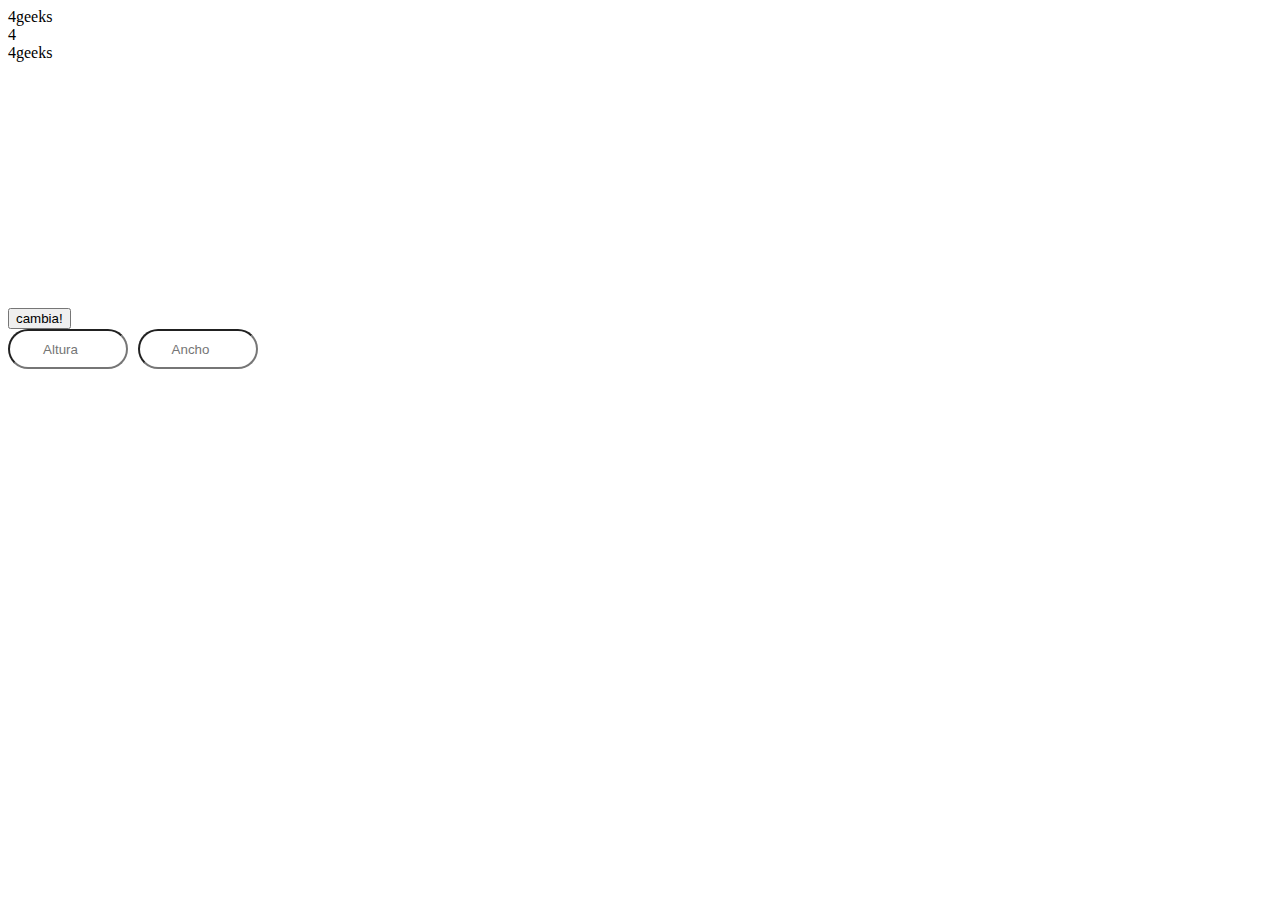
<file: src/index.html>
<!DOCTYPE html>
<html>
  <head>
    <meta charset="UTF-8" />
    <meta name="viewport" content="width=device-width, initial-scale=1.0" />
    <title>Random Card Dealer</title>
    <link
      rel="stylesheet"
      href="https://use.fontawesome.com/releases/v5.2.0/css/all.css"
      integrity="sha384-hWVjflwFxL6sNzntih27bfxkr27PmbbK/iSvJ+a4+0owXq79v+lsFkW54bOGbiDQ"
      crossorigin="anonymous"
    />
    <link rel="shortcut icon" href="./4geeks.ico" />
  </head>
  <body>
    <div class="card" style="height: 300px; width: 200px;">
      <div class="pinta">4geeks</div>
      <div class="num">4</div>
      <div class="pinta inv">4geeks</div>
    </div>
    <button class="btn">cambia!</button>
    <style>
      .inputs {
        display: flex;
        flex-direction: row;
        align-items:normal;
      }
      .sizes {
        width: 120px;
        height: 40px;
        border-radius: 20px;
        margin-right: 10px;
        text-align: center;
        padding: 10px;
        box-sizing: border-box;
      }
    </style>
    
    <div class="inputs">
      <input
        class="sizes"
        type="number"
        id="inputheigth"
        value="height"
        placeholder="Altura"
        min="300"
      />
    
      <input
        class="sizes"
        type="number"
        id="inputwidth"
        value="width"
        placeholder="Ancho"
        min="200"
      />
    </div>
    
    </div>
    
    </div>
  </body>
</html>
</file>
